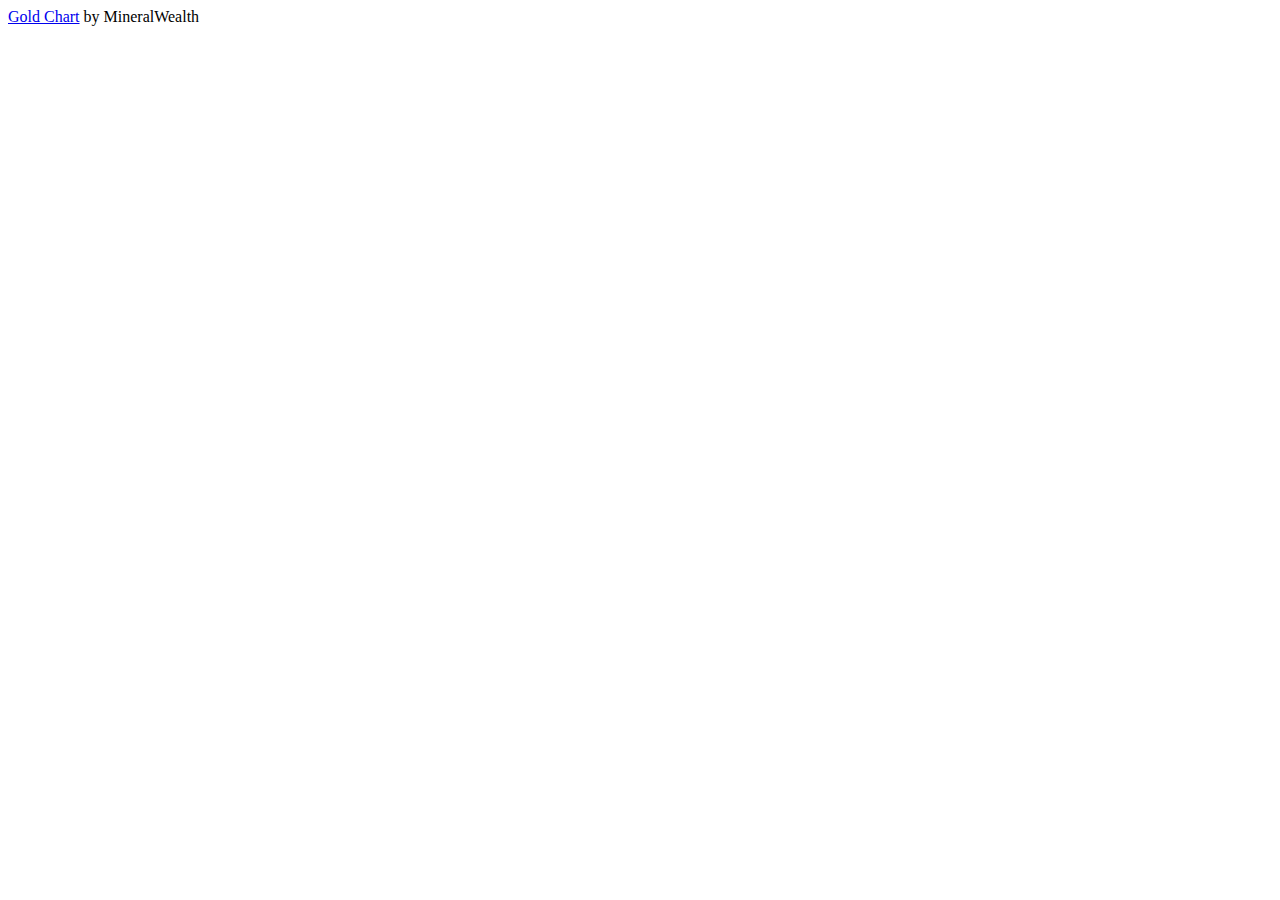
<file: widget.html>
<html>
<head>
<title>Widget</title>
</head>
<body>
<!-- TradingView Widget BEGIN -->
<div class="tradingview-widget-container">
  <div id="technical-analysis-chart-demo"></div>
  <div class="tradingview-widget-copyright"><a href="https://www.tradingview.com/symbols/AAPL/" rel="noopener" target="_blank"><span class="blue-text">Gold Chart</span></a> by MineralWealth</div>
  <script type="text/javascript" src="https://s3.tradingview.com/tv.js"></script>
  <script type="text/javascript">
  new TradingView.widget(
  {
  "container_id": "technical-analysis-chart-demo",
  "width": "100%",
  "height": "100%",
  "autosize": true,
  "symbol": "GOLD",
  "interval": "D",
  "timezone": "exchange",
  "theme": "dark",
  "style": "1",
  "toolbar_bg": "#f1f3f6",
  "withdateranges": true,
  "hide_side_toolbar": false,
  "allow_symbol_change": true,
  "save_image": false,
  "studies": [
    "ROC@tv-basicstudies",
    "StochasticRSI@tv-basicstudies",
    "MASimple@tv-basicstudies"
  ],
  "show_popup_button": true,
  "popup_width": "1000",
  "popup_height": "650",
  "locale": "en"
}
  );
  </script>
</div>
<!-- TradingView Widget END -->
</body>
</html>
</file>
